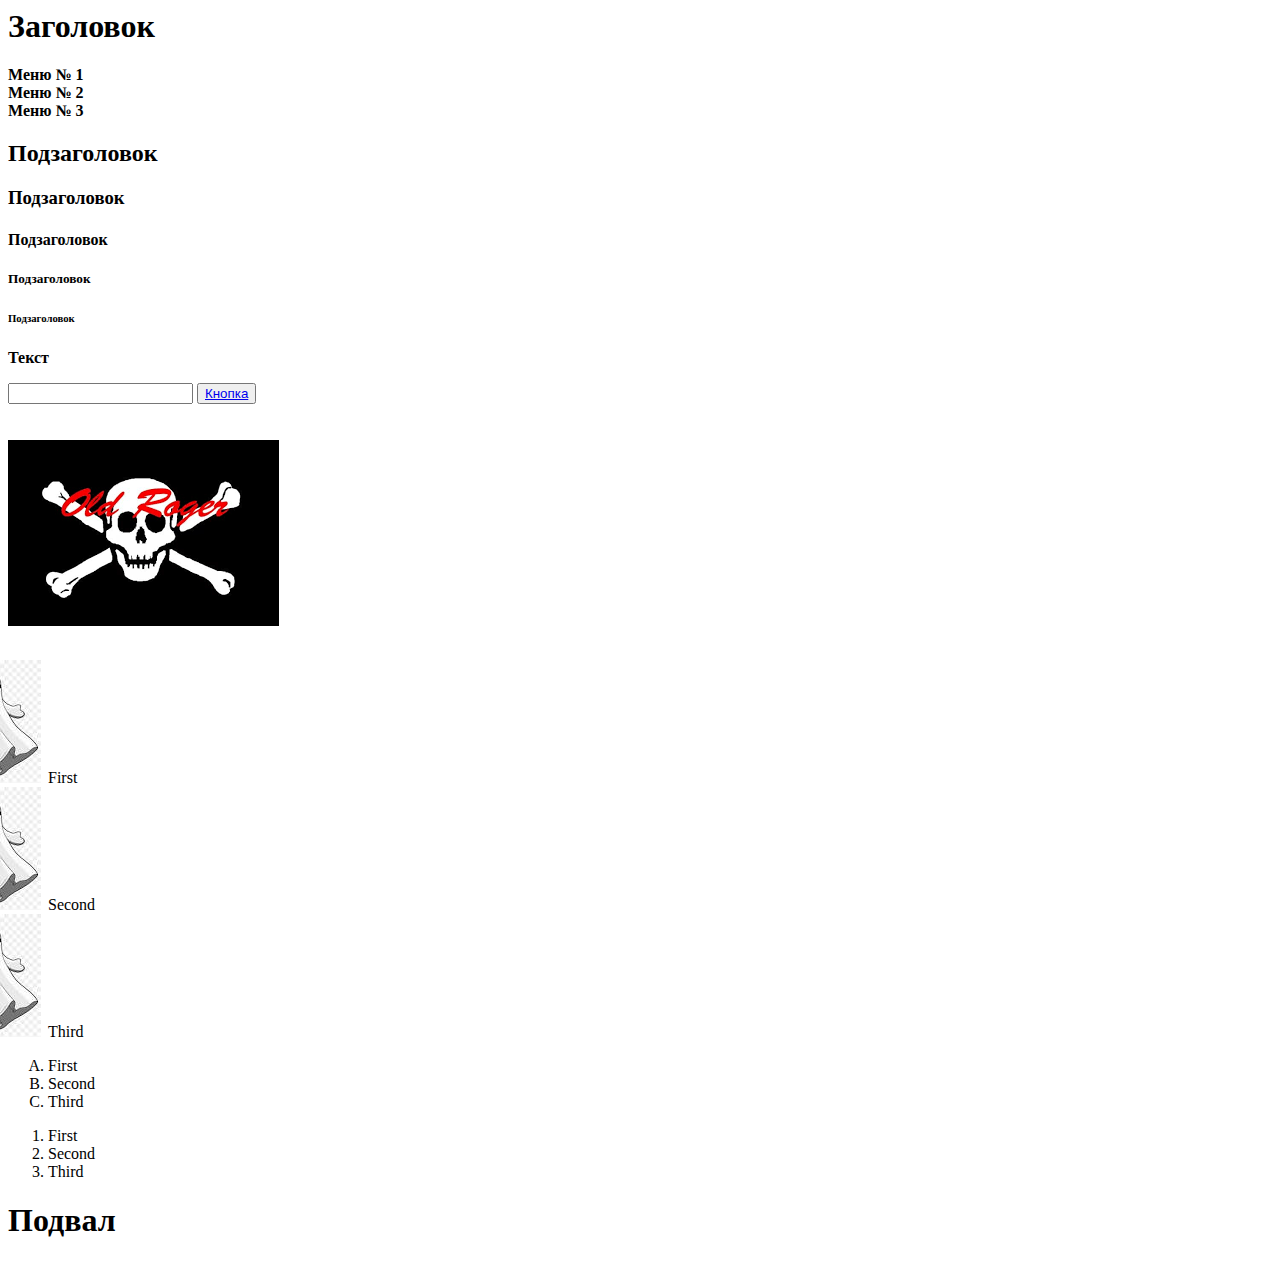
<file: Index.html>
<html>
<head><title>My first html page</title>
</head>
<body>
<header>
	<div><strong><h1>
Заголовок
	</h1></strong>
	</div>
	<div><strong>
		<span>Меню № 1</span>
		<br>
		<span>Меню № 2</span>
		<br>
		<span>Меню № 3</span>
		<br>
		</strong>
	</div>
</header>

		
<div><strong><h2>Подзаголовок</h2>
			<h3>Подзаголовок</h3>
			<h4>Подзаголовок</h4>
			<h5>Подзаголовок</h5>
			<h6>Подзаголовок</h6>
</strong><div/>
		


<div><p><strong><P>Текст</h3></strong></p>

<div/>



	<div>
		<input> </input>
		<button><a href = "http://google.com">Кнопка<a/>
		</button>
	<div/>
	<br>
	<br>
	<div>
		<img src=[data-uri]>
	<div/>
	
<br>

<div>
	<ul style = "list-style-image: url([data-uri]);"
	>
		<li>First</li>
		<li>Second</li>
		<li>Third</li>
	</ul>
	
	<ul style = "list-style-type: upper-alpha">
		<li>First</li>
		<li>Second</li>
		<li>Third</li>
	</ul>
	
	
	<ol>
		<li>First</li>
		<li>Second</li>
		<li>Third</li>
	</ol>
</div>
<footer><h1>Подвал</h1></footer></body>
</html>
</file>
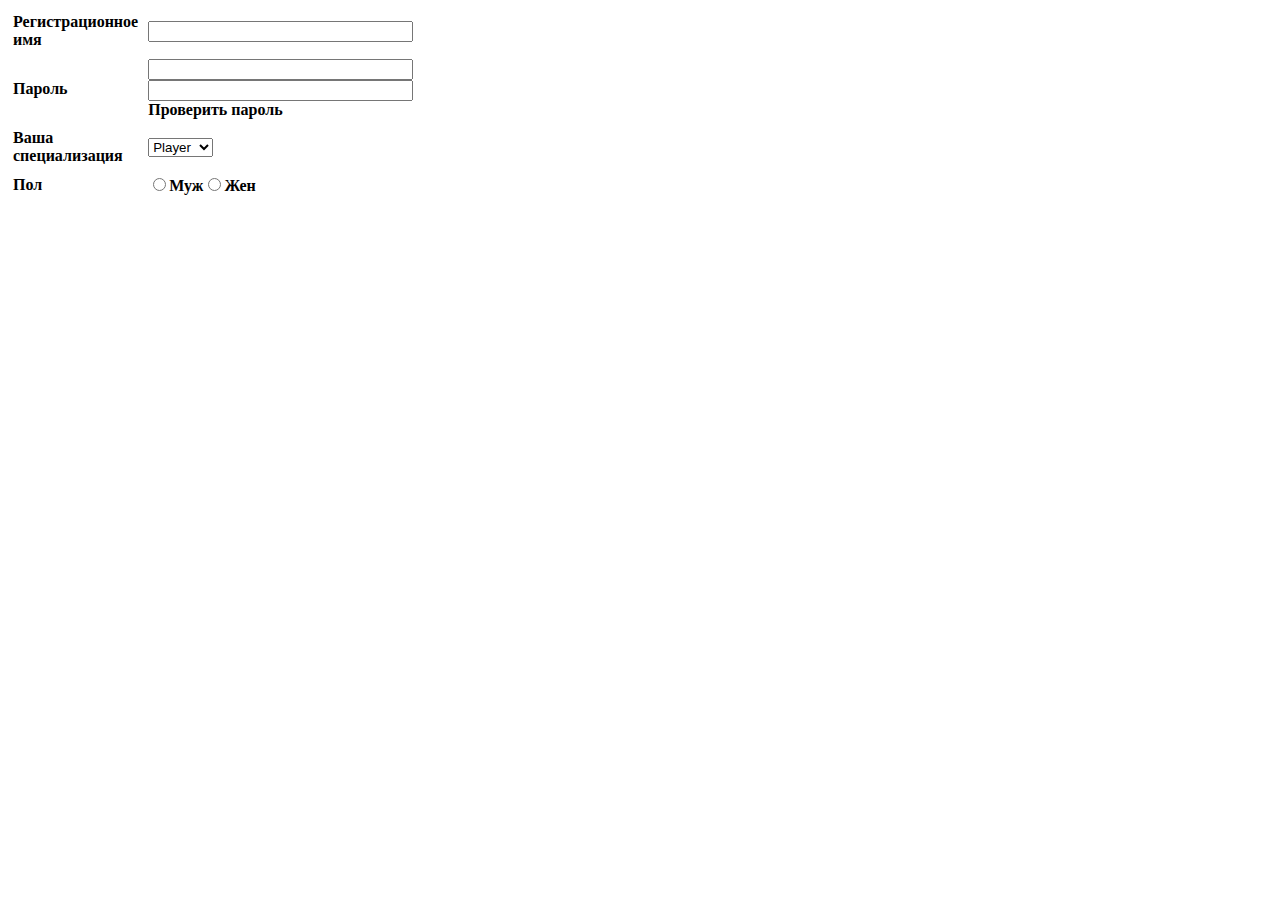
<file: Form.html>
<html>
	<head>
		<title>Form</title>
		<link rel="stylesheet" href="css\tableform.css">
	</head>
	
	<body>
		<form>
			<table class="table">
		<tr>	
		<th>Регистрационное имя </th>
		<th><input type = "text" size="30"> </th>
		</tr>
		<tr>
		<th>Пароль</th>
		<th><input type="password" size="30"><br><input type="password" size="30">   Проверить пароль</th>
		</tr>
		<tr>
		<th>Ваша специализация</th>
		<th><select name="major" size="1">
				<option value="builder">Builder</option>
				<option value="cooker">Cooker</option>
				<option value="fisher">Fisher</option>
				<option value="player" selected>Player</option>
			</select>
		</tr>
		<tr>
			<th>Пол</th>
			<th><input type="radio" name="subject" value="man">Муж<span><input type="radio" name="subject" value="woman">Жен</span></th>
			
		</tr>
		<td></td>
		<td></td>
		  
		    </table>
		</form>
	
	
	</body>
	

</html>
</file>
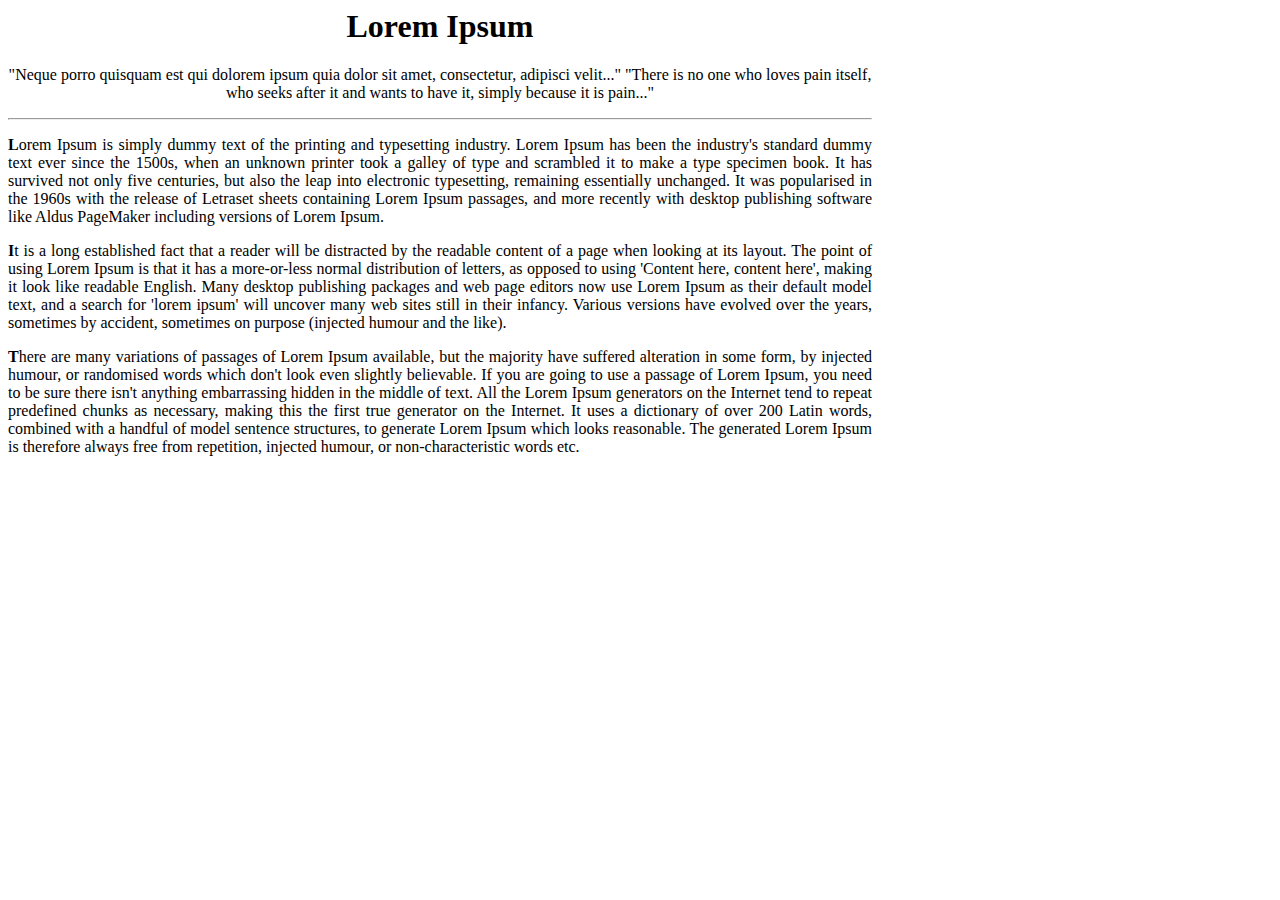
<file: Lorem Ipsum.html>
<html>
	<head>
		<meta http-equiv="Content-Type" content="text/html; charset=utf-8">
		<title>Lorem Ipsum</title>
		<style>
   .text {
    text-align:  center;
   }
   
  </style>
	</head>
	<body>
	<header>
	<div class="text" style="width:864px;">
	<p><h1>Lorem Ipsum </h1></p><p>"Neque porro quisquam est qui dolorem ipsum quia dolor sit amet, consectetur, adipisci velit..."
"There is no one who loves pain itself, who seeks after it and wants to have it, simply because it is pain..."</p></header></div>
	<div style="width:864px;"><hr></div>
		<div align="justify" style="width:864px;">
		<p><strong>L</strong>orem Ipsum is simply dummy text of the printing and typesetting industry. Lorem Ipsum has been the industry's standard dummy text ever since the 1500s, when an unknown printer took a galley of type and scrambled it to make a type specimen book. It has survived not only five centuries, but also the leap into electronic typesetting, remaining essentially unchanged. It was popularised in the 1960s with the release of Letraset sheets containing Lorem Ipsum passages, and more recently with desktop publishing software like Aldus PageMaker including versions of Lorem Ipsum.
		</p>
		</div>
		<p/>
		<div align="justify" style="width:864px;">
		<p><strong>I</strong>t is a long established fact that a reader will be distracted by the readable content of a page when looking at its layout. The point of using Lorem Ipsum is that it has a more-or-less normal distribution of letters, as opposed to using 'Content here, content here', making it look like readable English. Many desktop publishing packages and web page editors now use Lorem Ipsum as their default model text, and a search for 'lorem ipsum' will uncover many web sites still in their infancy. Various versions have evolved over the years, sometimes by accident, sometimes on purpose (injected humour and the like).
		</p>
		</div>
		<p/>
		<div align="justify" style="width:864px;">
		<p><strong>T</strong>here are many variations of passages of Lorem Ipsum available, but the majority have suffered alteration in some form, by injected humour, or randomised words which don't look even slightly believable. If you are going to use a passage of Lorem Ipsum, you need to be sure there isn't anything embarrassing hidden in the middle of text. All the Lorem Ipsum generators on the Internet tend to repeat predefined chunks as necessary, making this the first true generator on the Internet. It uses a dictionary of over 200 Latin words, combined with a handful of model sentence structures, to generate Lorem Ipsum which looks reasonable. The generated Lorem Ipsum is therefore always free from repetition, injected humour, or non-characteristic words etc.
		</p></div>
	</body>
	<footer>
	 
	</footer>
			
</html>
</file>
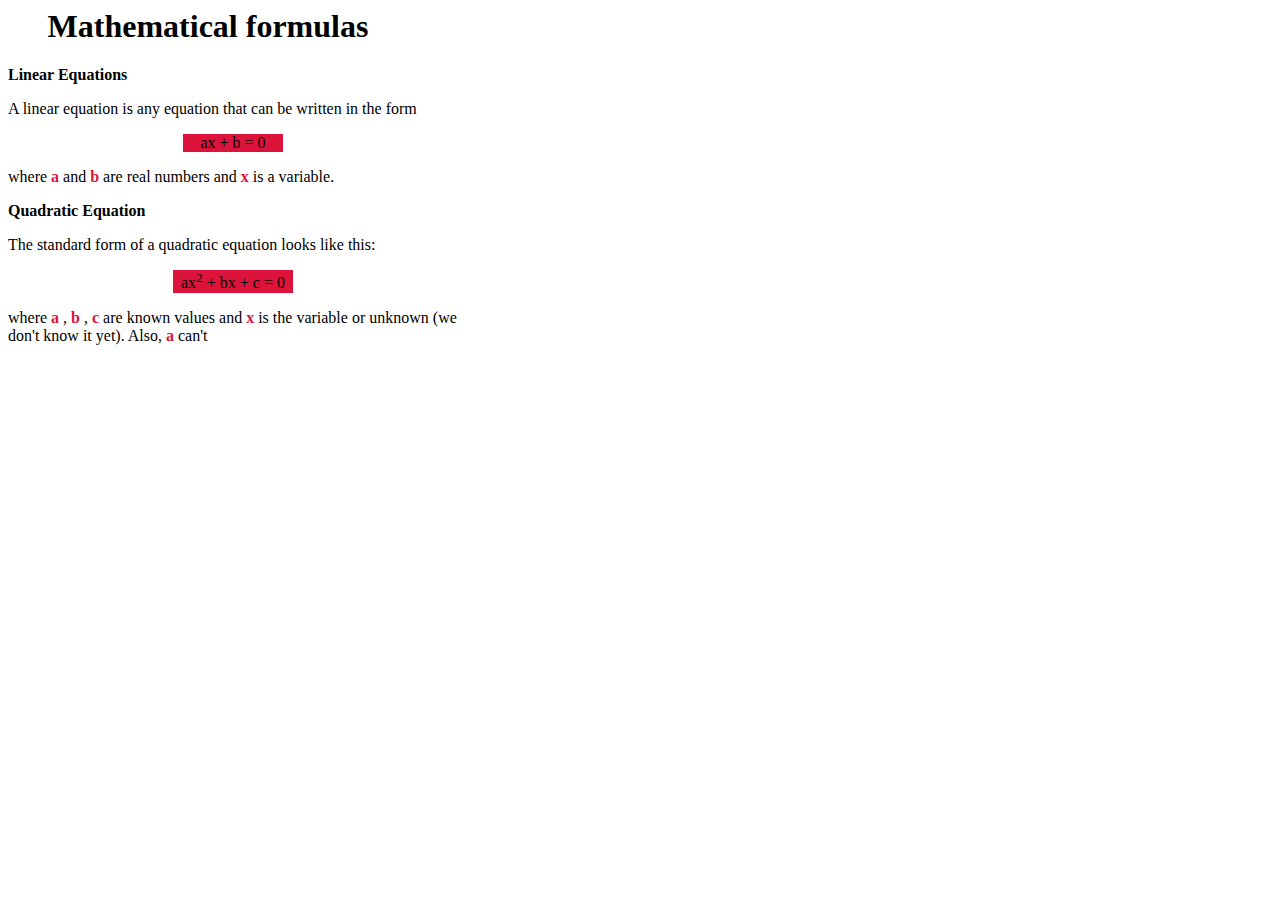
<file: Mathematical formulas.html>
<html>
	<head>
		<meta http-equiv="Content-Type" content="text/html; charset=utf-8">
		<title>Mathematical formulas</title>
		<style>
   .text {
    text-align:  center;
   }
    .div-1 {
        background-color: #DC143C;
    }
    
  </style>
	</head>
	
	<body>
	<header>
	<div class="text" style="width:400px;">
	<p><h1>Mathematical formulas</h1></p>
	</div>
	</header>
	
	
	<div style="width:450px;"> 
	<div align="justify" >
		<p><strong>Linear Equations</strong></p>
		<p/>
		
	<div align="justify" >
	<p>A linear equation is any equation that can be written in the form
	</p>	
	</div>
	<p/>
	<div align="center" >
		<div class="div-1" style="width:100px;" > <p>ax + b = 0</></div>
	</div>
	<div align="left">
	<p>where <span style = "color:#DC143C"> <b> a </b> </span> and <span style = "color:#DC143C"> <b> b </b> </span> are real
	numbers and <span style = "color:#DC143C"> <b> x </b> </span> is a variable.
	</p>
	</div>
	<div><p><strong>Quadratic Equation</strong></p></div>
	<p/>
	<div><p>The standard form of a quadratic equation looks like this:</p></div>
	<div align="center" >
		<div class="div-1" style="width:120px;" > <p>ax<sup>2</sup> + bx + c = 0</></div>
	</div>
	<div align="left">
	<p>where <span style = "color:#DC143C"> <b> a </b>  </span>, <span style = "color:#DC143C"> <b> b </b> </span>, 
	<span style = "color:#DC143C"> <b> c </b> </span>  are  known values and <span style = "color:#DC143C"> <b> x </b> </span> is the variable
	or unknown (we don't know it yet). Also, <span style = "color:#DC143C"> <b> a </b> </span> can't
	</p>
	</div>
	</div>
	</div>
	<footer>  
	 
	</footer>
	</body>	
</html>
</file>
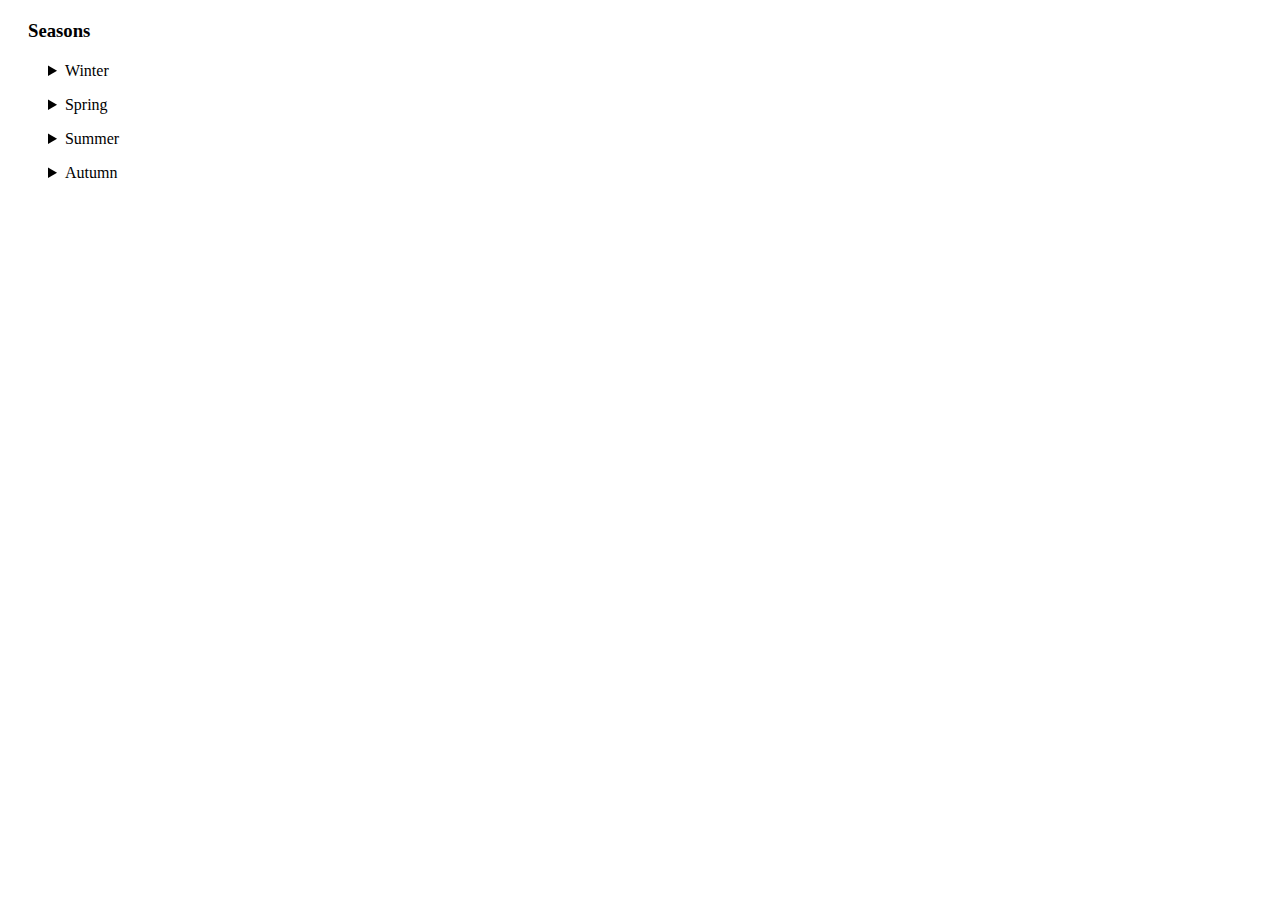
<file: Seasons.html>
<html>
	<head>
		<title>Seasons</title>
		<link rel="stylesheet" href="css\season.css">
	</head>
	
	<body>
		<header>
			<div align="left"><p><h3>Seasons<h3></p></div>
		</header>
		
		
			
				<ul>
					<li>
						<details>
						<summary>
						Winter 
						</summary>
						<ul >
						<li class="winter">December</li>
						<li class="winter">January</li>
						<li class="winter">February</li>
						</ul>
					</details>
					
				</ul>
							
					
				<ul>
					<details><summary>
					Spring
					</summary>
						
						<ul >
							<li class="spring">March</li>
							<li class="spring">April</li>
							<li class="spring">May</li>
						</ul>
					</details>
					
				</ul>
			
			
			
				<ul>
					<details><summary>
						Summer
					</summary>
						<ul >
							<li class="summer">June</li>
							<li class="summer">July</li>
							<li class="summer">August</li>
						</ul>	
					</details>
					
				</ul>
						
			
				<ul>
					<details><summary>
						Autumn
					</summary>	
						<ul >
							<li class="autumn">September</li>
							<li class="autumn">October</li>
							<li class="autumn">November</li>
						</ul>	
					</details>
				<ul>
			
		
		<footer>
		</footer>
	
	</body>
		
</html>
</file>
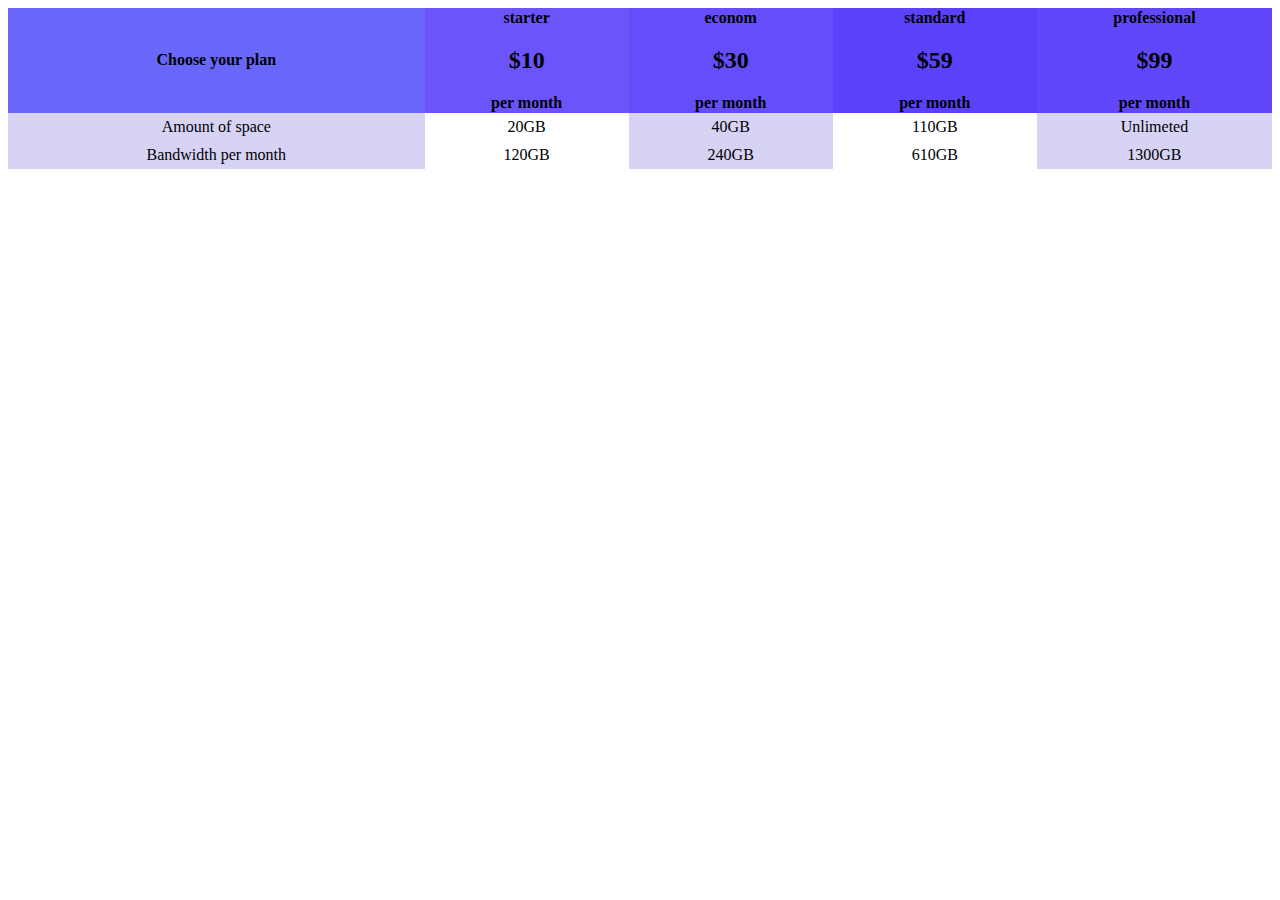
<file: Tables.html>
<html>
	<head>
		<title>table</title>
		<link rel="stylesheet" href="css\table.css">
	</head>
	
	<body>
		<table class="table">
	<thead>
		<tr>
			<th>Choose your plan</th>
			<th>starter <br><h2>$10</h2> per month</th>
			<th>econom <br><h2>$30</h2> per month</th>
			<th>standard <br><h2>$59</h2> per month</th>
			<th>professional <br><h2>$99</h2> per month</th>
			
		</tr>
		
	</thead>
	<tbody>
		<tr>
			<td>Amount of space</td>
			<td>20GB</td>
			<td>40GB</td>
			<td>110GB</td>
			<td>Unlimeted</td>
			
		</tr>
		<tr>
			<td>Bandwidth per month</td>
			<td>120GB</td>
			<td>240GB</td>
			<td>610GB</td>
			<td>1300GB</td>
			
		</tr>
	</tbody>
</table>


	
	</body>
		
</html>
</file>
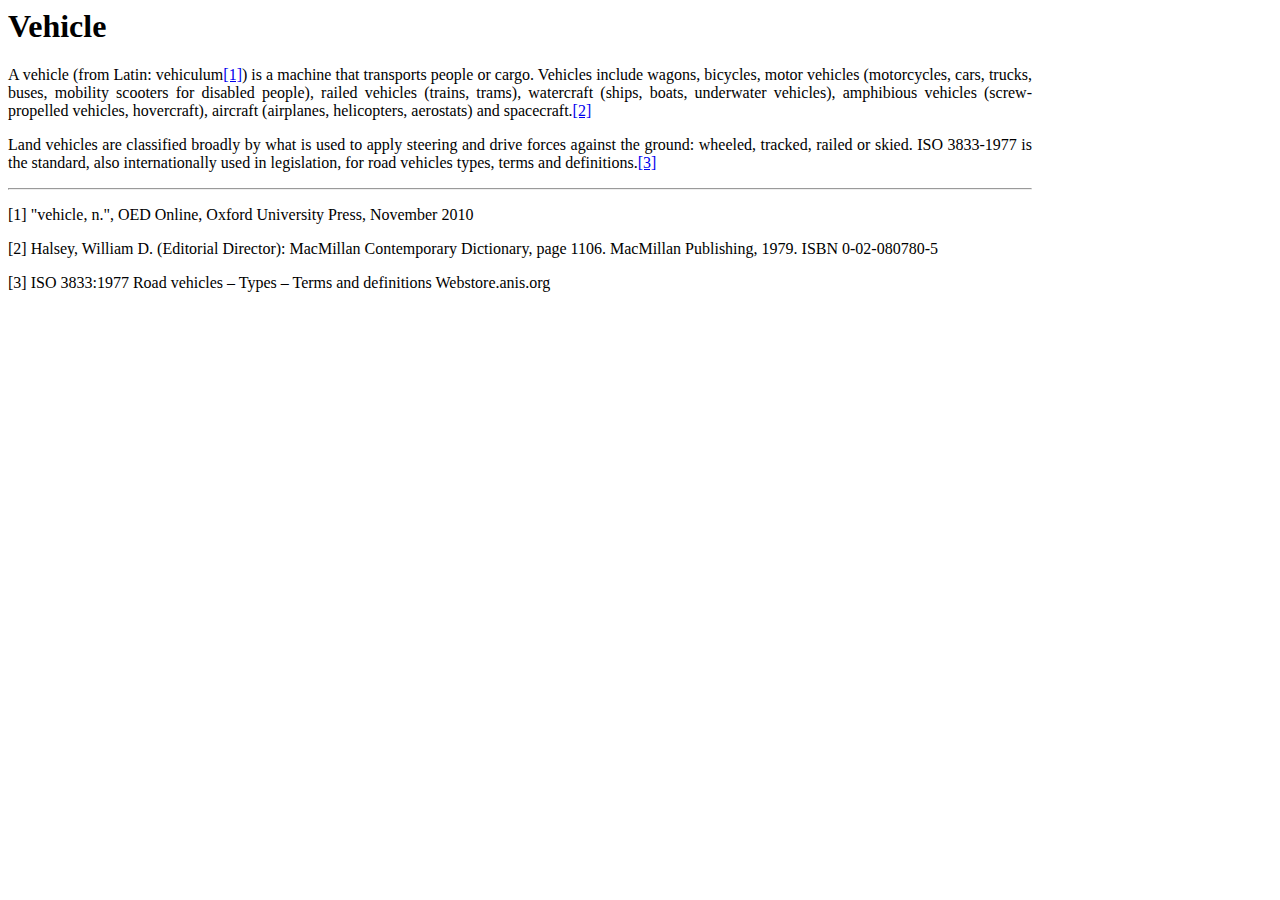
<file: Vehicle.html>
<html>
	<head>
		<meta http-equiv="Content-Type" content="text/html; charset=utf-8">
		<title>Vehicle</title>
	</head>
	<body>
	<header><p><h1>Vehicle</h1></p></header>
		<div align=" justify " style="width:1024px;">
		<p/>
		<p>A vehicle (from Latin: vehiculum<a href = "#title-1">[1]</a>) is a machine that transports people or cargo. 
		 Vehicles include wagons, bicycles, motor vehicles (motorcycles, cars, trucks, buses, mobility scooters for disabled people),
		railed vehicles (trains, trams), watercraft (ships, boats, underwater vehicles), amphibious vehicles (screw-propelled vehicles, hovercraft),
		aircraft (airplanes, helicopters, aerostats) and spacecraft.<a href = "#title-2">[2]</a></p>
		<p/>
		<p>Land vehicles are classified broadly by what is used to apply steering and drive forces against the ground:
		wheeled, tracked, railed or skied. ISO 3833-1977 is the standard, also internationally used in legislation,
		for road vehicles types, terms and definitions.<a href = "#title-3">[3]</a></p>
		</div>
		<div align=" justify " style="width:1024px;"><hr></div>
	</body>
	<footer>
	<div align=" justify " style="width:1024px;">
	 <p><a name="title-1">[1]</a> "vehicle, n.", OED Online, Oxford University Press, November 2010</p>
	 <p><a name="title-2">[2]</a> Halsey, William D. (Editorial Director): MacMillan Contemporary Dictionary, page 1106. MacMillan Publishing, 1979. ISBN 0-02-080780-5</p>
	 <p><a name="title-3">[3]</a> ISO  3833:1977 Road vehicles – Types – Terms and definitions Webstore.anis.org</p>
	 </div>
	</footer>
			
</html>
</file>
